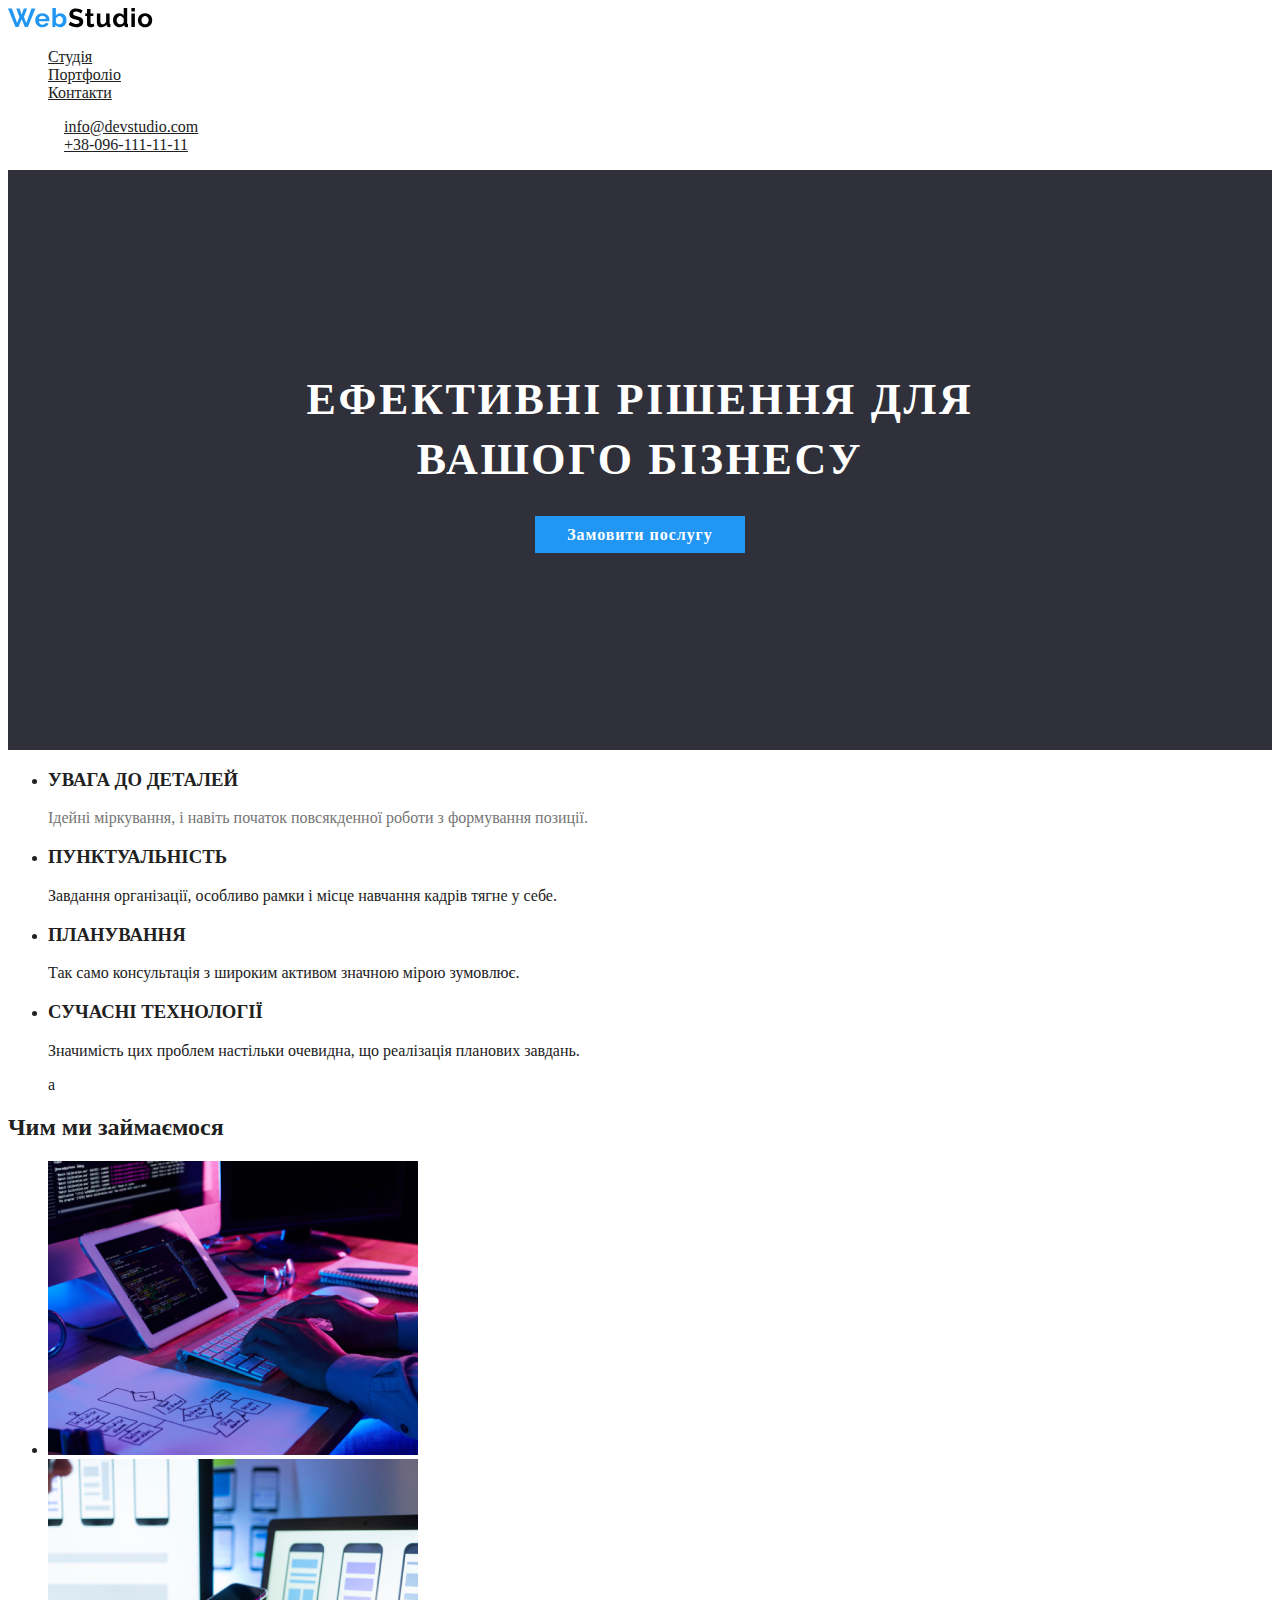
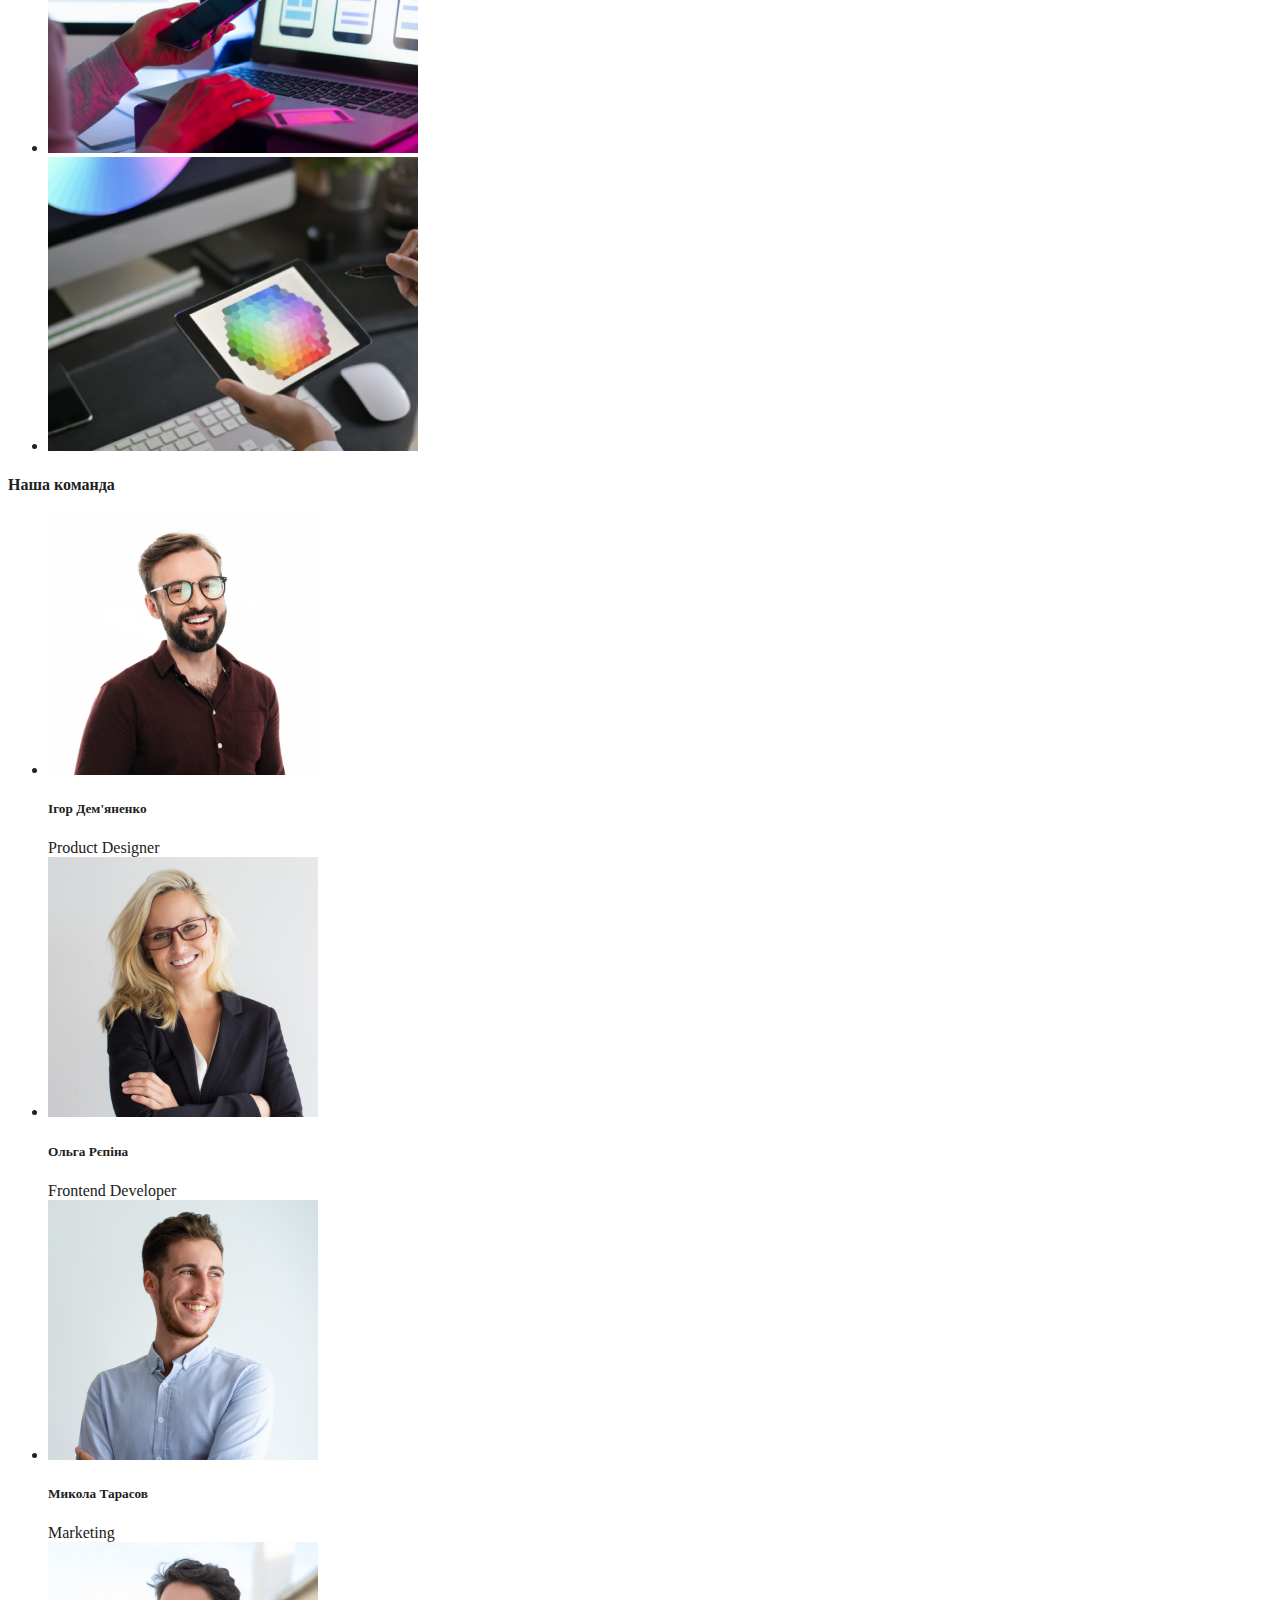
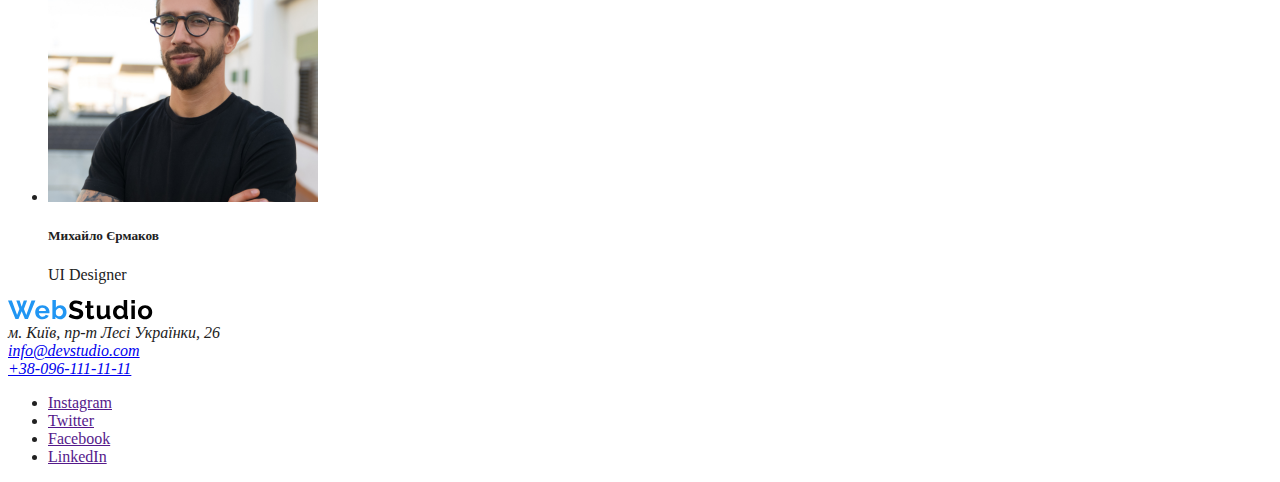
<file: index.html>
<!DOCTYPE html>
<html lang="en">
<head>
    <meta charset="UTF-8">
    <meta name="viewport" content="width=devise-width, initial-scale=1.0">
    <title>Document</title>
    <link rel="stylesheet" href="./css/styles.css">
</head>
<body>
    <!--Шапка сайта-->
    <header>
        <nav>
         <a href="./index.html">
            <img src="images/WebStudio (1).svg" alt="Логотип компанії">
        </a>

         <ul class="site-nav list">
            <li><a href="./portfolio.html" class="link">Студія</a></li>
            <li><a href="" class="link">Портфоліо</a></li>
            <li><a href="" class="link">Контакти</a></li>
         </ul>

         <ul class="auth-nav list">
            <li><a href="info@devstudio.com" class="button">info@devstudio.com</a></li>
            <li><a href="+380961111111" class="button">+38-096-111-11-11</a></li>
         </ul>
        </nav>
    </header>
    <main>
        <!-- Герой -->
        <section class="hero">
            <h1 class="hero-title">Ефективні рішення для вашого бізнесу</h1>
            <a href="" class="hero-link">Замовити послугу</a>
        </section>
    
    <!-- Преимущества -->
    <section class="section"> 
        
        <ul>
            <li>
                <h3 class="section-title">УВАГА ДО ДЕТАЛЕЙ</h3>
                    <p class="section-link">Ідейні міркування, і навіть початок повсякденної роботи з формування позиції.
                    </p>
            </li>
            <li>
                <h3>ПУНКТУАЛЬНІСТЬ</h3>
                <p >Завдання організації, особливо рамки і місце навчання кадрів тягне у себе.
                </p>
            </li>
            <li>
                <h3>ПЛАНУВАННЯ</h3>
                <p>Так само консультація з широким активом значною мірою зумовлює.
                </p>           
            </li>
            <li>
                <h3>СУЧАСНІ ТЕХНОЛОГІЇ</h3>
                <p>Значимість цих проблем настільки очевидна, що реалізація планових завдань.
                </p>   a        
            </li>

        </ul>
       
    </section>
    <!-- Примеры работ-->
    <section class="section">
        <h2 class="section-title">Чим ми займаємося</h2>
        <ul>
            <li><img src="images/logo.png" alt="десктопні додатки" width="370">
            </li>
            <li><img src="images/logo2.png" alt="мобільні додатки" width="370">
            </li>
            <li><img src="images/logo3.png" alt="дизайнерське рішення" width="370">
            </li>
        </ul>
    </section>
    <!-- Команда -->
    <section>
        <h4>Наша команда</h4>
        <ul>
            <li><img src="images/img4.jpg" alt="Product Designer" width="270" >
                <h5>Ігор Дем'яненко</h5>
                <span>Product Designer</span>
            </li>
            <li><img src="images/img5.jpg" alt="Frontend Developer" width="270">
                <h5>Ольга Рєпіна</h5>
                <span>Frontend Developer</span>
            </li>
            <li><img src="images/img6.jpg" alt="Marketing" width="270">
                <h5>Микола Тарасов</h5>
                <span>Marketing</span>
            </li>
            <li><img src="images/img7.jpg" alt="UI Designer" width="270">
                <h5>Михайло Єрмаков</h5>
                <span>UI Designer</span>
            </li>
        </ul>
    </section>
    </main>
    <footer>
        <a href="./index.html">
            <img src="images/WebStudio (1).svg" alt="Логотип компанії">
        </a>
 
        <address>
            м. Київ, пр-т Лесі Українки, 26
        </address>
        <address>
            <a href="mailto:info@devstudio.com">info@devstudio.com</a>
        </address>
        <address>   
            <a href="tel:+380961111111">+38-096-111-11-11</a>
        </address>
     
        <ul>
            <li><a href="" aria-label="Посилання на Instagram">Instagram</a></li>
            <li><a href="" aria-label="Посилання на Twitter">Twitter</a></li>
            <li><a href="" aria-label="Посилання на Facebook">Facebook</a></li>
            <li><a href="" aria-label="Посилання на LinkedIn">LinkedIn</a></li>
        </ul>
        

    </footer>


    
</body>
</html>
</file>
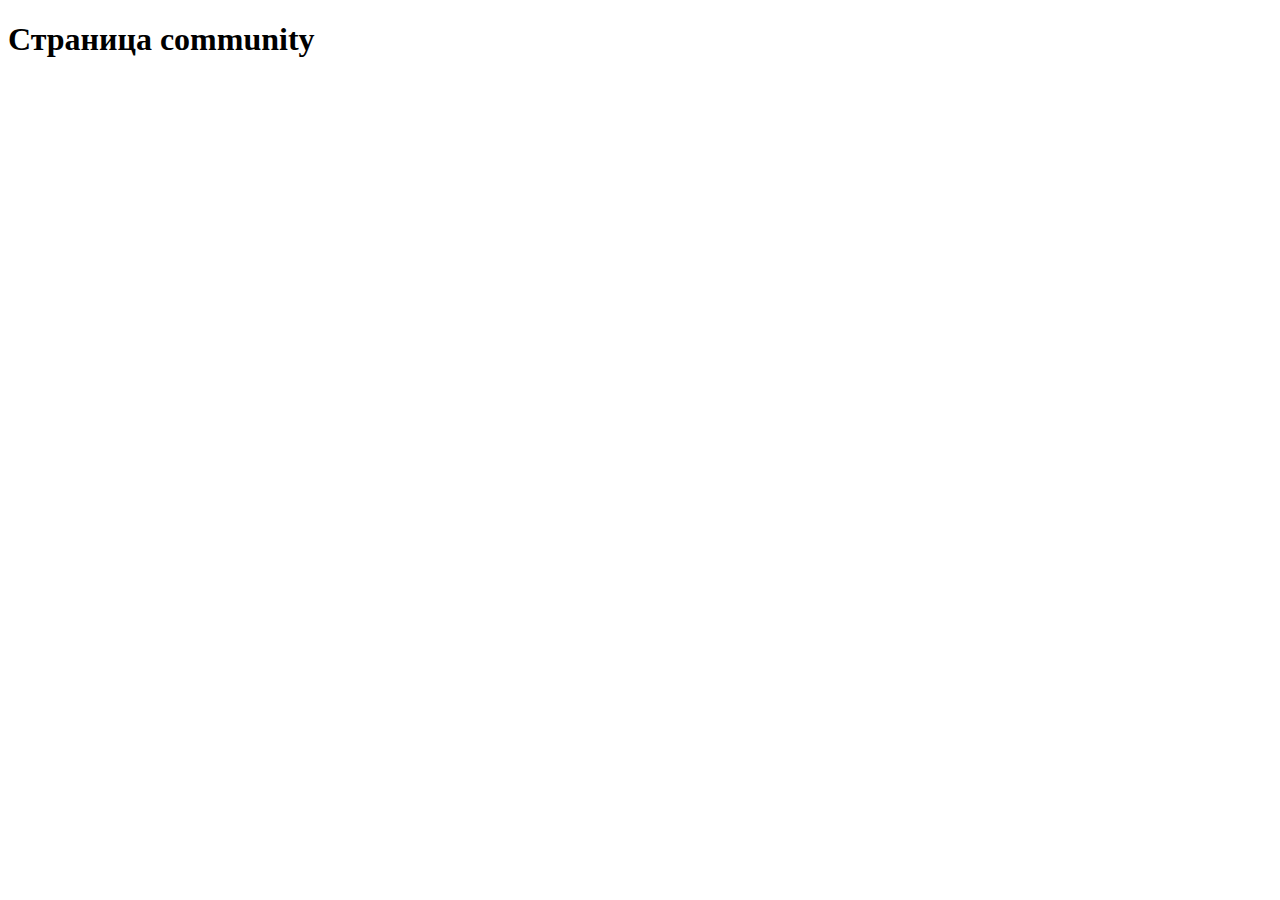
<file: portfolio.html>
<!DOCTYPE html>
<html lang="en">
<head>
    <meta charset="UTF-8">
    <meta name="viewport" content="width=device-width, initial-scale=1.0">
    <title>Document</title>
</head>
<body>
    <h1>Страница community</h1>
</body>
</html>
</file>
<file: css/styles.css>
body {
    background-color: #FFFFFF;
    color:#212121; 
}
.list {
    list-style: none;
}
/* цвет основного текста background: #212121; */
/* вторичный цвет background: #757575;background: rgba(117, 117, 117, 1); */
/* акцент background: #2196F3; */
/* вторичный фоновый цвет background: #2F303A; */
/* Site nav*/
.site-nav .link {
    color:#212121;
    
}
.site-nav .link:hover,
.auth-nav .link:hover {
    color:#2196F3;
}
/* Hero */
.hero {
    background-color: #2F303A;
    width: 100%;
    text-align: center;
    padding-top: 200px;
    padding-bottom: 200px;
}
.hero-title {
    color: #FFFFFF;
    width: 696px;
    font-family: Roboto;
    font-size: 44px;
    font-weight: 900;
    line-height: 60px;
    letter-spacing: 0.06em;
    margin:0 auto ;
    margin-bottom: 30px;
    text-transform: uppercase;
}
.hero-link {
    background-color: #2196F3;
    color: #FFFFFF;
    font-family: Roboto;
    font-size: 16px;
    font-weight: 700;
    line-height: 30px;
    letter-spacing: 0.06em;
    text-align: center;
    text-decoration: none;
    padding: 10px 32px;   
}
.section-title {
    color: #212121;
}
.section-link{
    color: #757575;
}
.button {
    color: #212121;
    width: 135px;
    height: 16px;
    top: 32px;
    left: 1078px;
    gap: 0px;
    opacity: 0px;
    margin: 135px 16px;
    
}
.button:hover {
   color: #2196F3;
}
</file>
